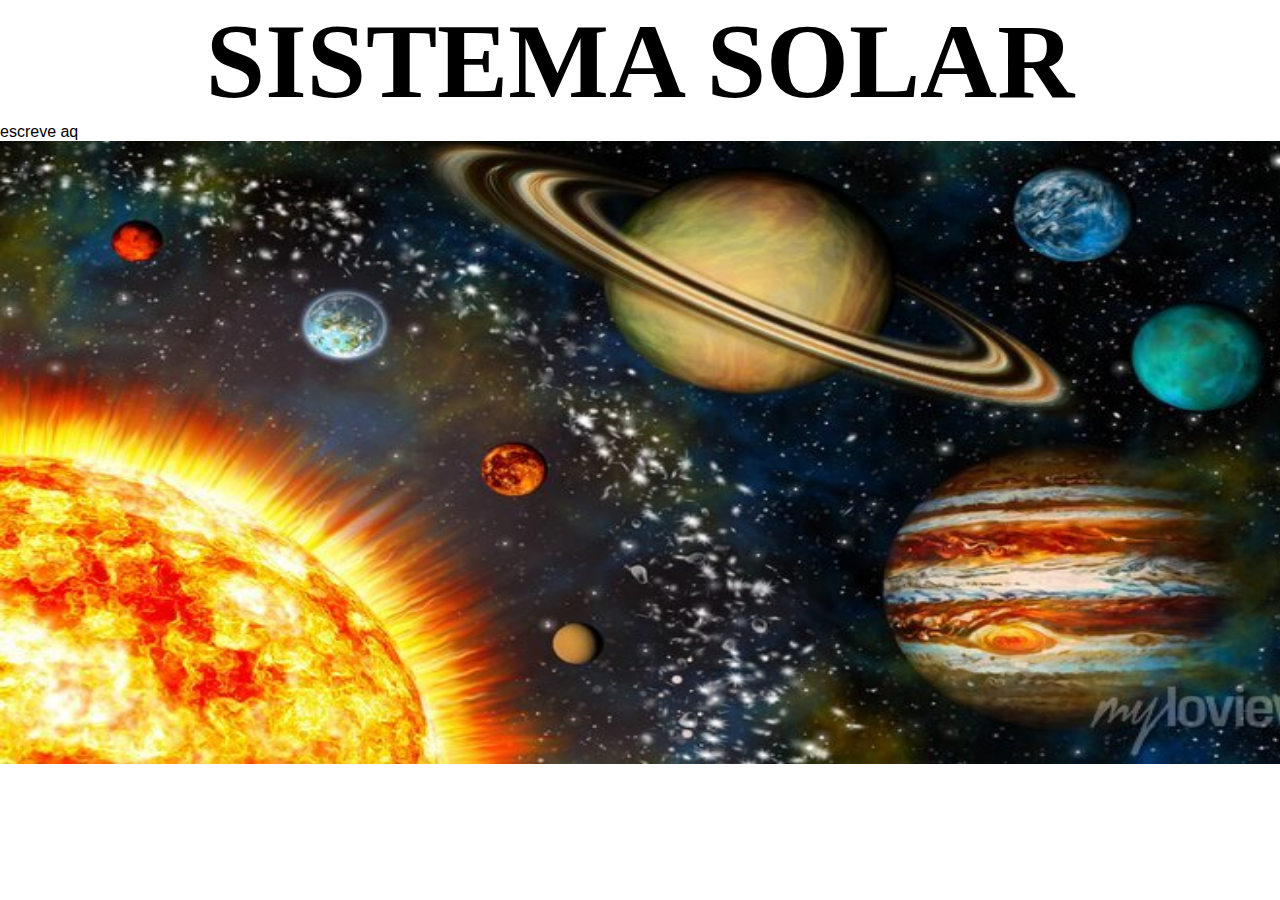
<file: sistemasolar2.html>
<!DOCTYPE html>
<html lang="pt-br">
<head>
    <meta charset="UTF-8">
    <meta name="viewport" content="width=device-width, initial-scale=1.0">
    <link rel="preconnect" href="https://fonts.googleapis.com">
<link rel="preconnect" href="https://fonts.gstatic.com" crossorigin>
<link rel="stylesheet" href="https://cdn.jsdelivr.net/npm/bootstrap-icons@1.11.3/font/bootstrap-icons.min.css">

    <link rel="stylesheet" href="style.css">

    <title>meu portfólio</title>


<body style="background-color:white;">
    <map name="sistema">
        <area shape="circle" coords="166,143,88" href="https://escolakids.uol.com.br/geografia/sol.htm#" alt="sol" title="texto sobre o sol">
        <area shape="circle" coords="327,213,10" href="https://escolakids.uol.com.br/geografia/sol.htm#" alt="terra" title="texto sobre a terra">
        <area shape="circle" coords="370,289,20" href="link aq" alt="marte" title="texto sobre marte">
    </map>
    <h1 style="color: black; text-align: center; font-size: 80pt;">SISTEMA SOLAR</h1>
    <section>
        <div id="section">
            <p style="font-family:sans-serif;">escreve aq
                </p>
                <h1>

                </h1>
            <p><img src="olar=system.png" usemap="#sistema" width="1360" height="623"></p>
        </div>
    </section>
<body>
</file>
<file: style.css>
*{
    padding: 0;
    margin: 0;
    box-sizing: border-box;
}
body{
    background-color: #9ccdd8;
}
header{
    height: 150px;
    display: flex;
    justify-content: center;
    align-items: center;
}
header h1{
    font-family: Arial, Helvetica, sans-serif;
    font-size: 3rem;
    font-weight: 300;
    color: #fff;

}

.gallery-container{
    display: flex;
    flex-wrap: wrap;
    justify-content: space-evenly;
    gap: 2vw;
    padding: 0 2vw;
}
.gallery-items{
    width: 340px;
    height: 340px;
    border: 10px solid #064469;
    box-shadow: 5px 5px 5px #0006;
    flex-grow: 1;
    transition: transform .5s linear;
}
.gallery-items img {
    width: 100%;
    height: 100%;
    object-fit: cover;
}

.gallery-container video{
     width: 100%;
     height: 100%;
     object-fit: cover;


}

.gallery-items:hover{
    transform: scale(1.3);
}

footer{
    height: 100px;
    display: flex;
    justify-content: center;
    align-items: center;
    color: #073d44;
    font-style: italic;
}
</file>
